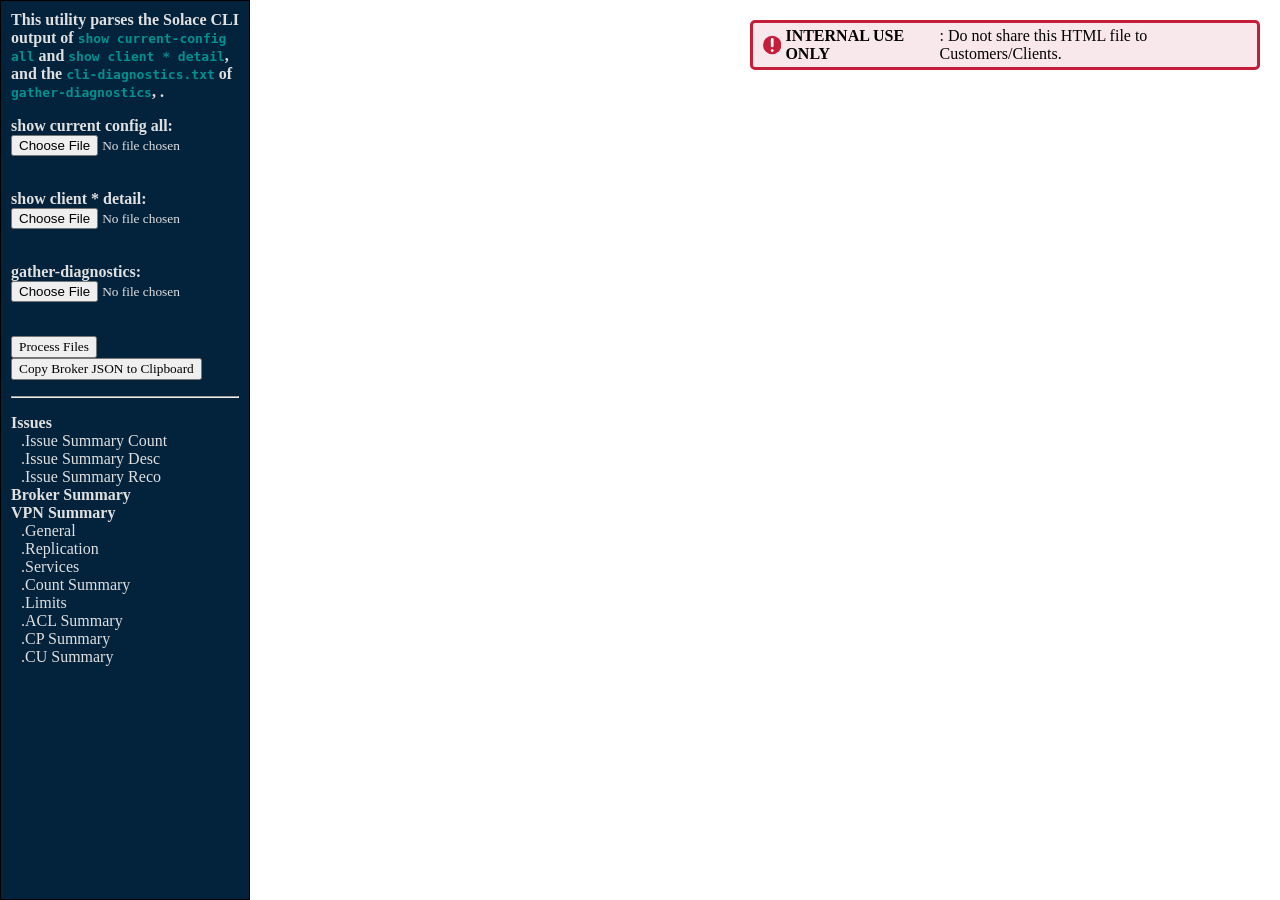
<file: solace-cli-helper/SolaceParser.html>
<html>
  <head>
    <meta charset="utf-8">
    <link rel="icon" type="image/x-icon" href="data:image/svg+xml,%3C%3Fxml version='1.0' encoding='UTF-8'%3F%3E%3Csvg id='Layer_1' xmlns='http://www.w3.org/2000/svg' version='1.1' viewBox='0 0 250 250'%3E%3C!-- Generator: Adobe Illustrator 29.6.1, SVG Export Plug-In . SVG Version: 2.1.1 Build 9) --%3E%3Cdefs%3E%3Cstyle%3E .st0 %7B fill: %23fff; %7D .st1 %7B fill: %233dba91; %7D %3C/style%3E%3C/defs%3E%3Cpath class='st1' d='M245,125c0,66.3-53.7,120-120,120S5,191.3,5,125,58.7,5,125,5s120,53.7,120,120'/%3E%3Cpath class='st0' d='M70.6,104.5c0-6.4,1.4-12,4.3-16.6,2.8-4.6,6.5-8.4,11-11.4,4.5-3,9.6-5.2,15.2-6.7,5.6-1.5,11.2-2.2,16.9-2.2s10.3.5,14.9,1.4c4.6.9,8.6,2.2,12.1,3.8,3.4,1.6,6.2,3.4,8.2,5.5,2,2.1,3,4.3,3,6.8,0,3.5,0,6.3-.2,8.3-.2,2-.5,3.5-.9,4.5-.5,1-1,1.6-1.6,1.8-.6.2-1.4.3-2.3.3-2.6,0-4.7-1-6.3-2.9-1.6-1.9-3.4-4.1-5.4-6.4-2-2.4-4.6-4.5-7.7-6.4-3.1-1.9-7.7-2.9-13.7-2.9s-6.5.5-8.8,1.4c-2.4.9-4.3,2.1-5.6,3.7-1.4,1.5-2.4,3.2-3,4.9-.6,1.8-.9,3.5-.9,5.2,0,3.7,1.5,6.4,4.6,8.3,3.1,1.8,6.9,3.4,11.5,4.7,4.6,1.3,9.5,2.5,14.8,3.7,5.3,1.1,10.2,2.8,14.8,4.9,4.6,2.1,8.4,5.1,11.5,9,3.1,3.8,4.6,9,4.6,15.4s-1.2,11.6-3.7,16.6c-2.5,4.9-5.9,9-10.2,12.4-4.4,3.4-9.7,6-15.9,7.8-6.2,1.8-13,2.8-20.3,2.8s-12.8-.9-18.3-2.8c-5.4-1.8-10.1-4.1-14-6.8-3.9-2.7-6.9-5.4-9.1-8.2-2.1-2.8-3.2-5.1-3.2-6.9,0-2.6.8-5.2,2.3-7.8,1.5-2.6,3.8-3.9,6.9-3.9s3.7.6,5.1,1.7c1.4,1.1,2.7,2.5,3.9,4.1,1.2,1.6,2.5,3.4,3.8,5.4,1.3,2,2.9,3.8,4.8,5.4,1.9,1.6,4.2,3,6.9,4.1,2.7,1.2,6,1.7,10,1.7,6,0,11-1.5,15.1-4.6,4.1-3.1,6.1-7,6.1-11.7s-1.5-7.2-4.5-9.3c-3-2.1-6.7-3.8-11.3-5.1-4.5-1.3-9.4-2.5-14.7-3.6-5.3-1.1-10.2-2.6-14.7-4.7-4.5-2.1-8.3-5-11.3-8.8-3-3.8-4.5-9.2-4.5-16.1'/%3E%3Cpath class='st0' d='M170.4,164.8c0-9.6,7.8-17.3,17.3-17.3s17.3,7.8,17.3,17.3-7.8,17.3-17.3,17.3-17.3-7.8-17.3-17.3'/%3E%3C/svg%3E">
    <link rel="stylesheet" href="style.css" type="text/css">
    <!--script>
      let data = lines = null;
    </script-->
    <script src="func.js"></script>
    <script src="parseCurrentConfig.js"></script>
    <script src="parseClients.js"></script>
    <script src="parseGatherDiag.js"></script>
    <script src="parseBrokerJsonAndDisplay.js"></script>
  </head>
  <body>
    <div class="navi no-print">
      This utility parses the Solace CLI output of <code>show current-config all</code> and <code> show client * detail</code>, and the <code>cli-diagnostics.txt</code> of <code>gather-diagnostics</code>, .
      <p>
        show current config all:
        <input id="currentConfigFile" lineTarget="currentConfigLines" type="file" onchange="prepFile(this, 'configCliData')" /><br />
        <span class="lines" id="currentConfigLines"></span><br />
        <span class="lines" id="currentConfigLinesProcessed"></span>
      </p>
      <p>
        show client * detail:
        <input id="clientDetailFile" lineTarget="clientDetailLines" type="file" onchange="prepFile(this, 'clientDetailData')" /><br />
        <span class="lines" id="clientDetailLines"></span><br />
        <span class="lines" id="clientDetailLinesProcessed"></span>
      </p>
      <p>
        gather-diagnostics:
        <input id="gatherDiagFile" lineTarget="gatherDiagLines" type="file" onchange="prepFile(this, 'gatherDiagData')" /><br />
        <span class="lines" id="gatherDiagLines"></span><br />
        <span class="lines" id="gatherDiagLinesProcessed"></span>
      </p>
      <p>
        <button onClick="processFiles()">Process Files</button>
        <button onClick="jsonCopy()">Copy Broker JSON to Clipboard</button>
      </p>
      <p><hr /></p>
      <ul>
        <li><a href="#issues">Issues</a></li>
        <li class="not-bold left-margin-10"><a href="#issueSummary">.Issue Summary Count</a></li>
        <li class="not-bold left-margin-10"><a href="#issueDesc">.Issue Summary Desc</a></li>
        <li class="not-bold left-margin-10"><a href="#issueReco">.Issue Summary Reco</a></li>
        <li><a href="#brokerSummary">Broker Summary</a></li>
        <li><a href="#vpnSummary">VPN Summary</a></li>
        <li class="not-bold left-margin-10"><a href="#vpnGeneral">.General</a></li>
        <li class="not-bold left-margin-10"><a href="#vpnReplication">.Replication</a></li>
        <li class="not-bold left-margin-10"><a href="#vpnServices">.Services</a></li>
        <li class="not-bold left-margin-10"><a href="#vpnCountSummary">.Count Summary</a></li>
        <li class="not-bold left-margin-10"><a href="#vpnLimits">.Limits</a></li>
        <li class="not-bold left-margin-10"><a href="#vpnACLSummary">.ACL Summary</a></li>
        <li class="not-bold left-margin-10"><a href="#vpnCPSummary">.CP Summary</a></li>
        <li class="not-bold left-margin-10"><a href="#vpnCUSummary">.CU Summary</a></li>
      </ul>
      <ul id="naviMenu"></ul>
    </div>
    <div class="notice-panel">
      <svg viewBox="0 0 100 100" width="20" height="20">
        <circle cx="50" cy="50" r="50" fill="var(--cardinal-red)" />
        <line x1="50" y1="20" x2="50" y2="55" stroke-width="15px" stroke-linecap="round" stroke="white" />
        <line x1="50" y1="80" x2="50" y2="80" stroke-width="15px" stroke-linecap="round" stroke="white" />
      </svg> &nbsp; 
      <b>INTERNAL USE ONLY</b> : Do not share this HTML file to Customers/Clients.
    </div>
    <div class="no-display hostname-panel" id="hostnamePanel">tesasdsadt</div>
    <div class="main" id="mainPanel"></div>
  <!--script src="json.js" defer></script-->
  </body>
</html>
</file>
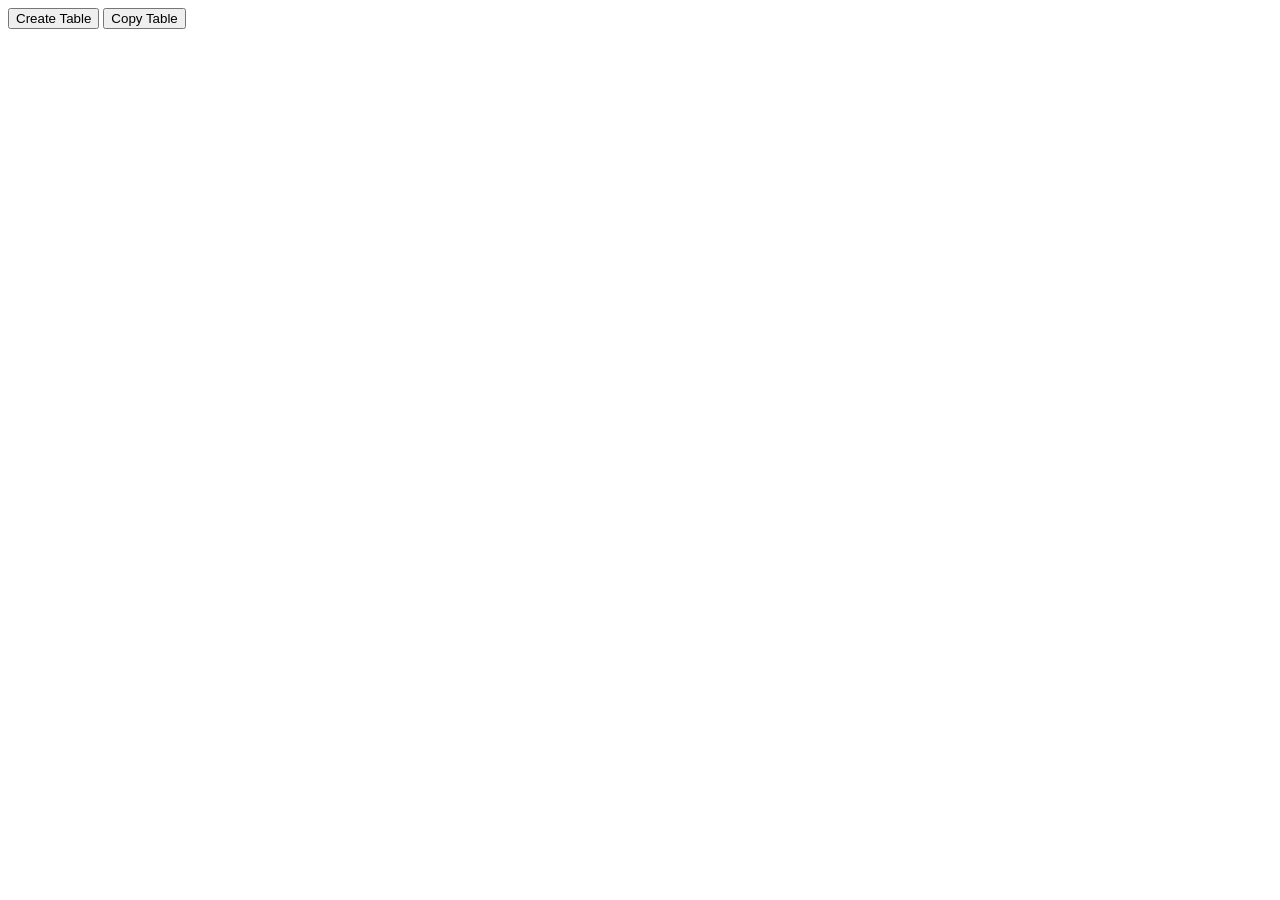
<file: solace-syslog-parser/SolaceSyslogTable.html>
<html>
<button onclick="createSyslogTable()">Create Table</button>
<button onclick="copyTable(document.getElementById('syslogTable'))">Copy Table</button>
<table id="syslogTable"></table>

<script>
function copyTable(table) {
  let rng = document.createRange();
  rng.selectNode(table)
  const sel = window.getSelection();
  sel.removeAllRanges();
  sel.addRange(rng);
  document.execCommand("copy");
  sel.removeAllRanges();
}
function addRowToTable(tableId, cellArr) {
  bodyDom = document.getElementById(tableId);
  row = document.createElement("tr");
  for (cell of cellArr) {
    tcell = document.createElement("td");
    tcell.innerHTML = cell;
    row.appendChild(tcell);
  }
  bodyDom.appendChild(row);
  rowCountId = bodyDom.parentElement.id + "Rows"
  if (document.getElementById(rowCountId) != null)
    document.getElementById(rowCountId).textContent = bodyDom.children.length + " rows";
}
function createSyslogTable() {
  document.getElementById("syslogTable").innerHTML = "<tr><th>Syslog Event</th><th>Severity</th><th>Description</th><th>Sample</th></tr>";
  events = document.querySelectorAll("div.event_outer_div");
  for (let event of events) {
    addRowToTable('syslogTable', [
      event.querySelector("h3").textContent,
      event.querySelector("div.event_severity").textContent,
      event.querySelector("div.event_description").textContent,
      event.querySelector("div.event_more_info_value").innerHTML,
    ]);
  }
 }
</script>
</html>
</file>
<file: solace-cli-helper/style.css>
:root { /* standard colors */
    --sol-green: #00c895;
    --sol-mid-green: #00AB91;
    --sol-dark-green: #009191;
    
    --sol-dark-blue: #03223B;

    --lightest-gray: #E0E0E0;
    --sol-lite-gray: #DCDEE0;
    --mid-lite-gray: #909090;
    --sol-mid-gray: #474747;
    --sol-dark-gray: #333333;
    --transparent-gray: rgb(51, 51, 51, 0.1);
    --off-white: #FAFAFA;

    --cardinal-red: #C41E3A;
    --cadmium-orange: #F28C28;

    --border-rad: 5px;
}
@media print {    
    .no-print, .no-print *
    {
        display: none !important;
    }
}
* {
	box-sizing: border-box;
  font-family: "Calibri Light";
}
html {
    scroll-behavior: smooth;
}
body {
  display: flex;
  margin: 0px;
  padding: 0px;
  height: 100vh;
}
.active-section {
  color: var(--sol-mid-green) !important;
  font-weight: bold !important;
}
.left-margin-10 {
  margin-left: 10px;
}
.no-display {
  display: none !important;
}
.not-bold {
  font-weight: normal !important;
}
.scrolling {
  overflow: auto;
  max-height: 500px;
}
.sticky {
  position: sticky;
  top: 0px;
}
a {
  text-decoration: none;
}
button {
  margin-right: 10px;
}
code {
  color: var(--sol-dark-green);
  font-family: monospace;
  font-weight: bold;
}
div.mono {
  font-family: monospace;
  font-size: 1em;
  white-space: pre-wrap;
}
div.main {
  overflow: auto;
  padding: 10px;
  flex: 1;
  overflow: auto;
  padding-bottom: 300px;
}
div.navi {
  height:100vh;
  width: 250px;

  background-color: var(--sol-dark-blue);
  
  color: var(--lightest-gray);
  
  border-color: black;
  border-style: solid;
  border-width: 1px;
  
  font-weight: bold;
  overflow: auto;
  padding: 10px;
}
div.notice-panel {
  display: flex;
  background-color: #F9E8EB;
  border-color: var(--cardinal-red);
  border-radius: 5px;
  border-style: solid;
  border-width: 3px;

  height: 50px;
  width: 510px;

  margin: 20px;
  padding: 10px;
  
  position: absolute;
  top: 0px;
  right: 0px;
  
  align-items: center;
  
}
div.hostname-panel {
  display: flex;
  background-color: #E5F6F4;
  border-color: var(--sol-mid-green);
  border-radius: 5px;
  border-style: solid;
  border-width: 2px;
  
  font-family: monospace;
  font-weight: bold;

  max-width: 200px;
  height: 50px;
  margin: 20px;
  padding: 5px 10px;
  
  position: absolute;
  top: 0px;
  right: 520px;
  
  align-items: center;
  white-space: wrap;
  word-break: break-all;
}
div.red-color {
  color: red !important;
}
span.error {
  color: red;
  font-weight: bold;
}
span.gray {
  color: var(--mid-lite-gray);
}
span.lines {
  font-size: 0.7em;
  font-weight: normal;
}
span.row-count {
  color: var(--sol-dark-blue);
  font-family: monospace;
  font-size: 0.8em;
  margin-left: 10px;
}
span.warn {
  color: orange;
  font-weight: bold;
}
table {
  border-collapse: collapse;
  empty-cells: show;
  margin: 5px 10px;
  width: 800px;
}
table th {
  color: white;
}
table th, table.leftRight td:first-child {
  background-color: var(--sol-mid-green);
  font-weight: bold;
}
table th, table td {
  border-color: var(--sol-mid-gray);
  border-style: solid;
  border-width: 1px;
  padding: 5px 10px;
}
table.summary td { 
  text-align:center;
}
table.summary th { 
  text-align:center;
  max-width: 14ch;
  overflow: hidden;
  overflow-wrap: break-word;
}
ul {
  list-style: none;
  margin: 0px;
  padding: 0px;
}
ul li a {
  color: var(--lightest-gray);
}
ul li a:hover {
  color: var(--sol-green);
}
</file>
